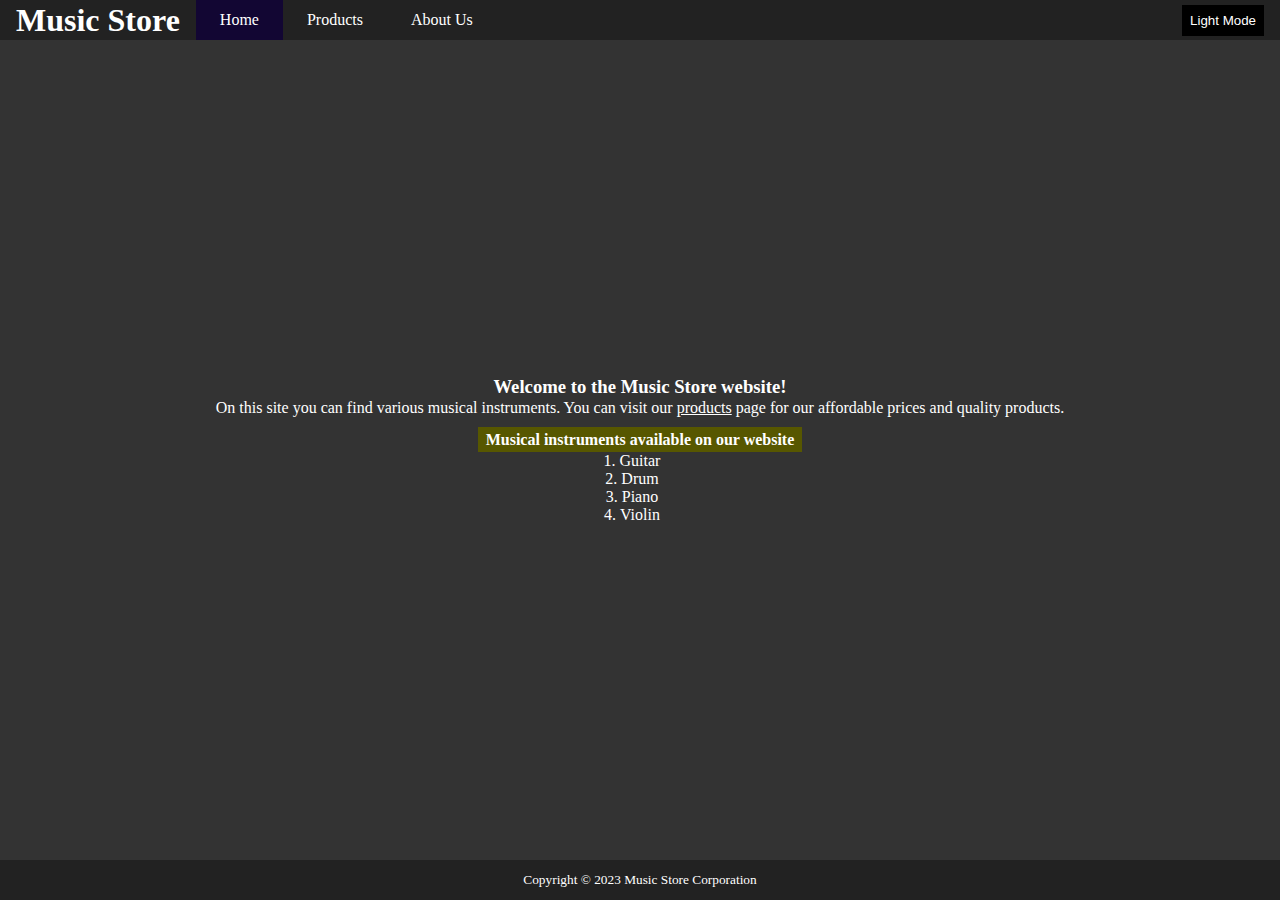
<file: Odev_1/index.html>
<!DOCTYPE html>
<html class="bg-dark" lang="tr">
<head>
    <meta charset="UTF-8">
    <meta http-equiv="X-UA-Compatible" content="IE=edge">
    <meta name="viewport" content="width=device-width, initial-scale=1.0">
    <title>Patika CSS Homework 1 - Home</title>
    <link rel="stylesheet" href="css/reset.css">
    <link rel="stylesheet" href="css/thema.css">
    <link rel="stylesheet" href="css/layout.css">
    <link rel="stylesheet" href="css/index.css">
    <script src="js/thema.js"></script>
</head>
<body>
    <header>
        <h1>Music Store</h1>
        <nav>
            <ul>
                <li class="active"><a href="/Odev_1/index.html">Home</a></li>
                <li><a href="/Odev_1/product.html">Products</a></li>
                <li><a href="/Odev_1/aboutus.html">About Us</a></li>
            </ul>
            <span id="menu-bar"></span>
        </nav>
        <button id="switch-thema">Light Mode</button>
    </header>
    <main>
        <h3>Welcome to the Music Store website!</h3>
        <p>
            On this site you can find various musical instruments.
            You can visit our <a href="/Odev_1/product.html">products</a> page for our affordable prices and quality products.
        </p>
        <ul>
            <h4 class="text-highlight">Musical instruments available on our website</h4>
            <li>Guitar</li>                        
            <li>Drum</li>
            <li>Piano</li>
            <li>Violin</li>
        </ul>
    </main>
    <footer>
        <small>Copyright &copy; 2023 Music Store Corporation</small>
    </footer> 
</body>
</html>
</file>
<file: Odev_1/css/thema.css>
#switch-thema {
    border: none;
    outline: none;
    padding: 0.5rem;
    cursor: pointer;
}

html.bg-dark {
    color: white;
}

    html.bg-dark .text-highlight {
        background-color: rgb(87, 87, 0);
    }

    html.bg-dark #switch-thema {
        color: white;
        background-color: black;
    }

    html.bg-dark > body {    
        background-color: rgb(51, 51, 51);
    }

    html.bg-dark header {
        background-color: rgb(34, 34, 34);
    }

    html.bg-dark footer {
        background-color: rgb(34, 34, 34);
    }

    html.bg-dark div {
        background-color: rgb(17, 17, 17);
    }

    html.bg-dark a {
        color: white;
    }

    html.bg-dark li.active {
        background-color: rgb(18, 6, 51);
    }

html.bg-light {
    color: black;
}

    html.bg-light .text-highlight {
        background-color: rgb(255, 255, 0);
    }

    html.bg-light #switch-thema {
        color: black;
        background-color: white;
    }

    html.bg-light> body {    
        background-color: white;
    }

    html.bg-light header {
        background-color: rgb(211, 211, 211);
    }

    html.bg-light footer {
        background-color: rgb(211, 211, 211);
    }

    html.bg-light div {
        background-color: rgb(170, 170, 170);
    }

    html.bg-light a {
        color: black;
    }

    html.bg-light li.active {
        background-color: rgb(3, 169, 252);
    }
</file>
<file: Odev_1/css/layout.css>
html {
    width: 100%;
    height: 100%;
    overflow: hidden;
}

body {
    width: 100%;
    height: 100%;
    display: flex;
    flex-direction: column;
    overflow: hidden;
}

header {
    width: 100%;
    height: 40px;
    overflow: hidden;
    display: flex;
    flex-direction: row;
    align-items: center;
    padding: 0 1rem;
}

    header > h1 {
        cursor: default;
    }

    header > button#switch-thema {
        margin-left: auto;
    }

    header > nav {
        width: fit-content;
        height: 100%;
        margin-left: 1rem;
    }

        header > nav > ul {
            width: fit-content;
            height: 100%;
            display: flex;
            flex-direction: row;
            align-items: center;
        }

            header > nav > ul > li {
                display: flex;
                align-items: center;
                height: 100%;
                padding: 0 1.5rem;
            }

                header > nav > ul > li:last-child {
                    margin-right: 0;
                }

                header > nav > ul > li > a:hover {
                    color: gray;
                }

footer {
    width: 100%;
    height: 40px;    
    display: flex;
    flex-direction: row;
    align-items: center;
    justify-content: center;
    margin-top: auto;
}                

main {
    width: 100%;
    height: calc(100% - 80px);
    padding: 0 1rem;
}
</file>
<file: Odev_1/css/index.css>
main {
    display: flex;
    flex-direction: column;
    align-items: center;
    justify-content: center;
}

    main > p {
        margin-top: 1px;
    }

        main > p > a {
            text-decoration: underline;
        }

    main > ul {
        display: flex;
        flex-direction: column;
        align-items: center;
        justify-content: center;
        margin-top: 10px;
    }

        main > ul > li {        
            list-style: decimal;
        }

        main > ul > h4 {
            padding: 0.2rem 0.5rem;
        }
</file>
